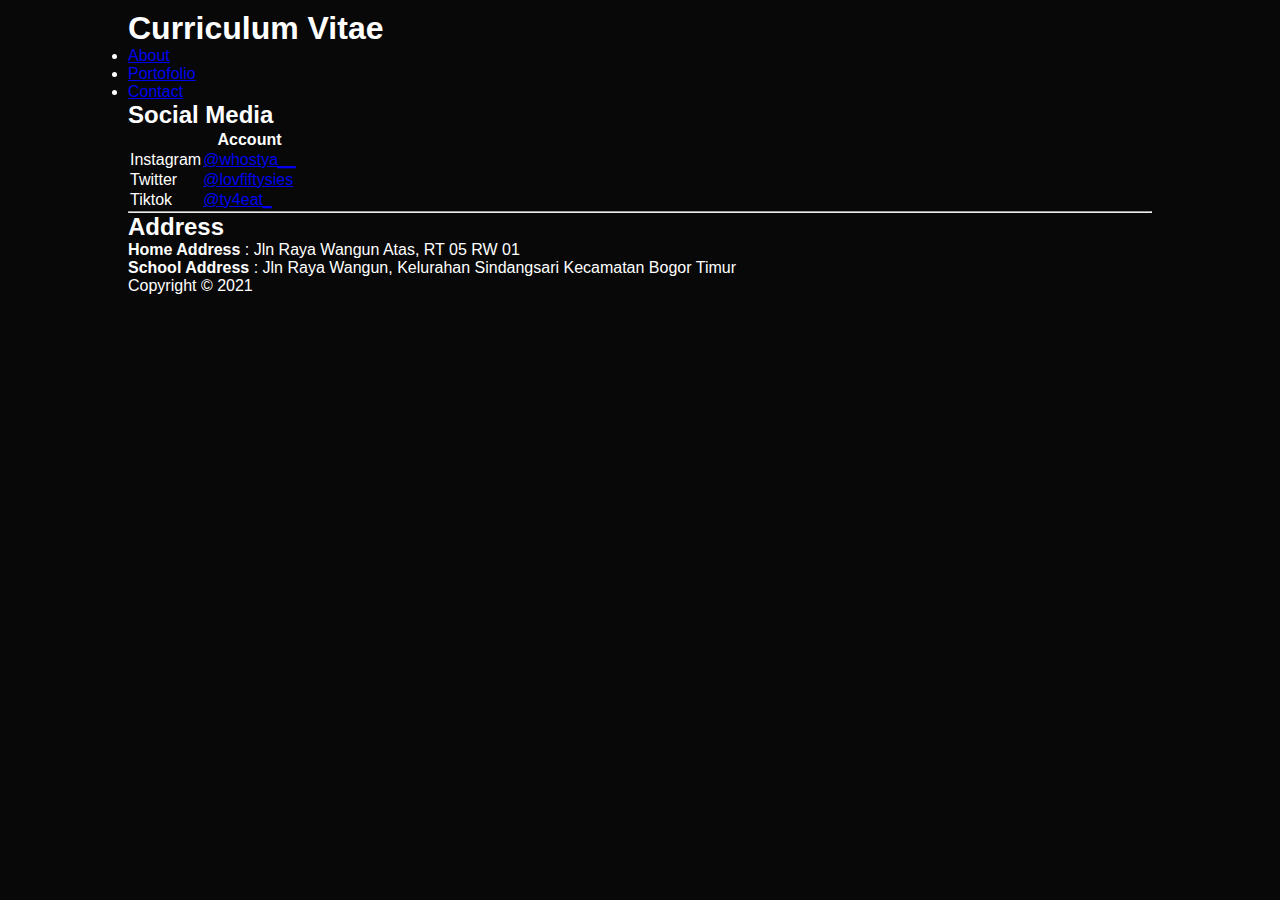
<file: contact.html>
<!DOCTYPE html>
<html>
<head>
  <meta charset="utf-8">
  <title>Personal Web</title>
  <link rel="stylesheet" type="text/css" href="style.css">
</head>
<body>
  <div class="container">
    <div class="header">
      <h1 class="text-header">Curriculum Vitae</h1>
    </div>
    <div class="navbar">
      <ul class="list-nav">
        <li><a href="index.html">About</a></li>
        <li><a href="portofolio.html">Portofolio</a></li>
        <li><a href="#" class="active">Contact</a></li>
      </ul>
    </div>
    <div class="content">
      <!-- Social Media -->
      <section class="section">
        <h2 class="section-header">Social Media</h2>
          <div class="responsive-table">
            <table>
              <tr class="tr-header">
                <th>&nbsp;</th>
                <th>Account</th>
              </tr>
              <tr>
                <td class="text-left">Instagram</td>
                <td>
                  <a href="instagram.com">@whostya__</a>
                </td>
              </tr>
              <tr>
                <td class="text-left">Twitter</td>
                <td>
                  <a href="twitter.com">@lovfiftysies</a>
                </td>
              </tr>
              <tr>
                <td class="text-left">Tiktok</td>
                <td>
                  <a href="tiktok.com">@ty4eat_</a>
                </td>
              </tr>
            </table>
          </div>
      </section>
      <hr>
      <!-- Contact -->
      <section class="section">
        <h2 class="section-header">Address</h2>
        <p><b>Home Address </b>: Jln Raya Wangun Atas, RT 05 RW 01</p>
        <p><b>School Address </b>: Jln Raya Wangun, Kelurahan Sindangsari Kecamatan Bogor Timur</p>
      </section>
    </div>
    <footer>
      <p class="footer-text">Copyright &copy; 2021</p>
    </footer> 
  </div>
</body>
</html>
</file>
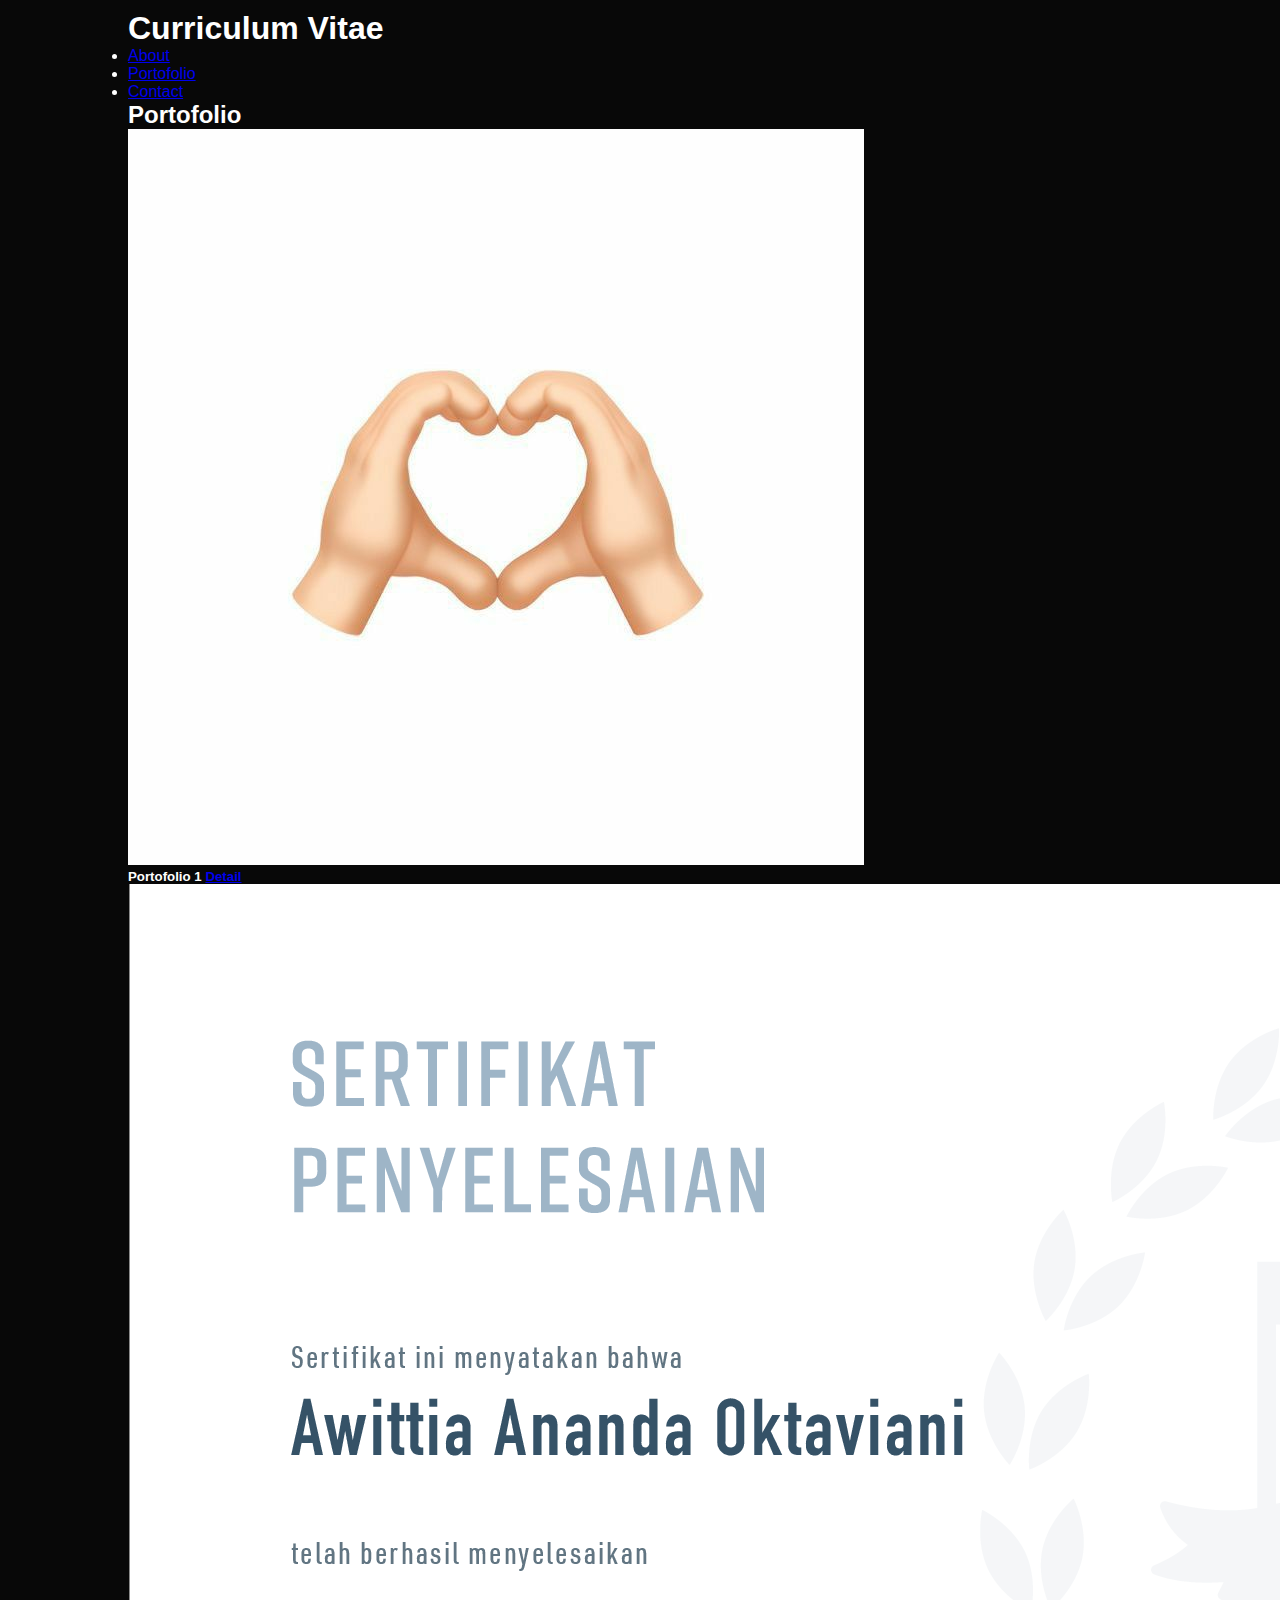
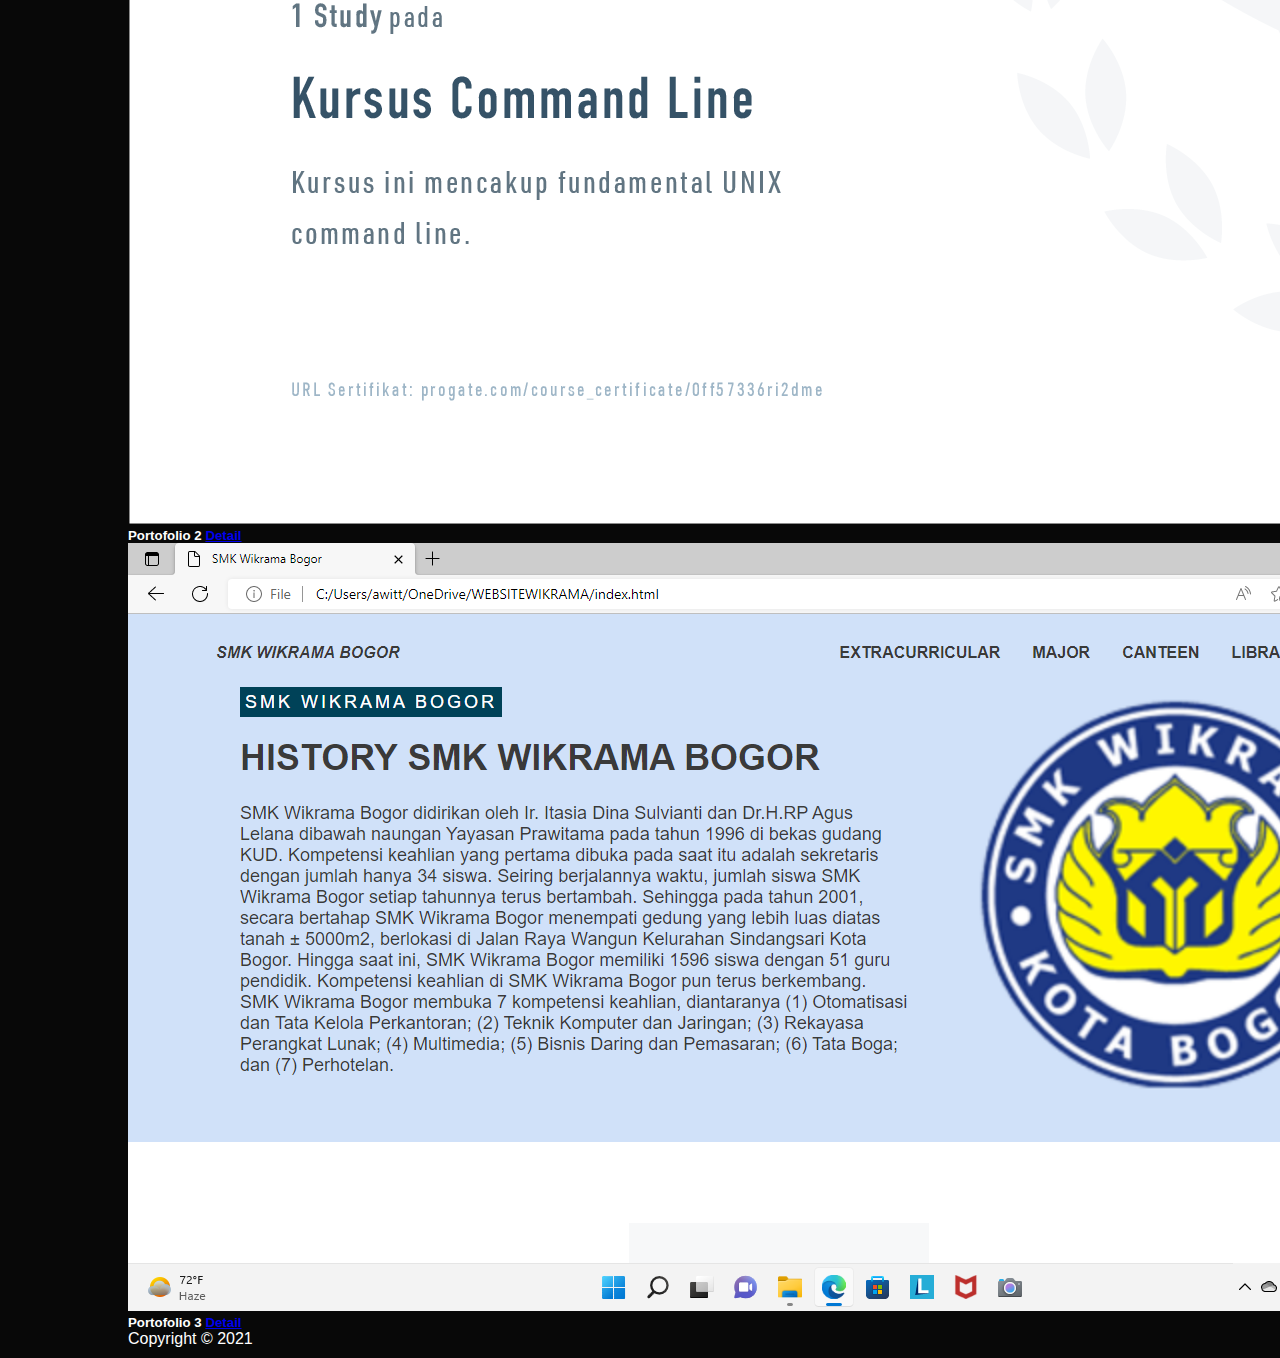
<file: portofolio.html>
<!DOCTYPE html>
<html>
<head>
  <meta charset="utf-8">
  <title>Personal Web</title>
  <link rel="stylesheet" type="text/css" href="style.css">
</head>
<body>
  <div class="container">
    <h1>Curriculum Vitae</h1>
    <div class="navbar">
      <ul class="list-nav">
        <li><a href="index.html">About</a></li>
        <li><a href="#" class="active">Portofolio</a></li>
        <li><a href="contact.html">Contact</a></li>
      </ul>
    </div>
    <div class="content">
    <!-- Portofolio -->
      <section class="section">
        <h2 class="section-header">Portofolio</h2>
        <div class="gallery">
          <figure class="images">
            <img src="img/potofolio2.jpg" class="gallery-img" />
            <figcaption>
              <h5 class="name">Portofolio 1
              <span>
                  <a href="detail.html">Detail</a>
                </span>
              </h5>
            </figcaption>
          </figure>
          <figure class="images">
            <img src="img/portofolio.jpg.png" class="gallery-img" />
            <figcaption>
              <h5 class="name">Portofolio 2
              <span>
                  <a href="detail.html">Detail</a>
                </span>
              </h5>
            </figcaption>
          </figure>
          <figure class="images">
            <img src="img/potofolio4.jpg.png" class="gallery-img" />
            <figcaption>
              <h5 class="name">Portofolio 3
                <span>
                  <a href="https://awittiaan.netlify.app/">Detail</a>
                </span>
              </h5>
            </figcaption>
          </figure>
        </div>
      </section>
    </div>
    <footer>
      <p class="footer-text">Copyright &copy; 2021</p>
    </footer> 
  </div>
</body>
</html>
</file>
<file: style.css>
*{
    margin: 0;
    padding: 0;
    font-family: 'Poppins', sans-serif;
    box-sizing: border-box;
}
html{
    scroll-behavior: smooth;
}

body{
    background-color: #080808;
    color: #fff;
}
#header{
    width: 100%;
    height: 100vh;
    background-image: url(img/background2.jpg);
    background-size: cover;
    background-position: center;
}
.container{
    padding: 10px 10%;
}
nav{
    display: flex;
    align-items: center;
    justify-content: space-between;
    flex-wrap: wrap;
}

nav ul li{
    display: inline-block;
    list-style: none;
    margin: 10px 20px;
}
nav ul li a{
    color: #fff;
    text-decoration: none;
    font-size: 18px;
    position: relative;
}
nav ul li a::after{
    content: '';
    width: 0;
    height: 3px;
    background: #9F73AB;
    position: absolute;
    left: 0;
    bottom: -6px;
    transition: .05s;
}
nav ul li a:hover::after{
    width: 100%;

}
.header-text{
    margin-top: 20%;
    font-size: 30px;
    color: #fff;
}
.header-text h1{
    font-size: 60px;
    margin-top: 20px;
}
.header-text h1 span{
    color: #9F73AB;
}
/*-----------about-----------*/
#about{
    padding: 80px 0;
    color: #9F73AB;
}
.row{
    display: flex;
    justify-content: space-between;
    flex-wrap: wrap;
}


.about-col-1{
    flex-basis: 35%;
}
.about-col-1 img{
    width: 100%;
    border-radius: 15px;
}
.about-col-2{
    flex-basis: 60%;
}
.sub-title{
    font-size: 60px;
    font-weight: 600;
    color: #9F73AB;
}
.tab-tittles{
    display: flex;
    margin: 20px 40px;
}
.tab-links{
    margin-right: 50px;
    font-size: 18px;
    font-weight: 500;
    cursor: pointer;
    position: relative;
}
.tab-links::after{
    content: '';
    width: 0;
    height: 3px;
    background: #C689C6;
    position: absolute;
    left: 0;
    bottom: -8px;
    transition: 0.5s;
}
.tab-links.active-link::after{
    width: 50%;
}
.tab-contents ul li{
    list-style: none;
    margin: 10px 0;
}
.tab-contents ul li span{
    color: #b547b5;
    font-size: 14px;
}
.tab-contents{
    display: none;
}
.tab-contents.active-tab{
    display: block;
}

/*-----------services-----------*/
#services{
    padding: 30px 0;
}
.services-list{
    display: grid;
    grid-template-columns: repeat(auto-fit, minmax(250px, 1fr));
    grid-gap: 40px;
    margin-top: 50px;
}
.services-list div{
    background: #C689C6;
    padding: 40px;
    font-size: 13px;
    font-weight: 300;
    border-radius: 10px;
    transition: background 0.5s, transform 0.5s;
}
.services-list div i{
    font-size: 50px;
    margin-bottom: 30px;
}
.services-list div h2{
    font-size: 30px;
    font-weight: 500;
    margin-bottom: 15px;
}
.services-list div a{
    text-decoration: none;
    color: #fff;
    font-size: 12px;
    margin-top: 20px;
    display: inline-block;
}
.services-list div:hover{
    background: #937DC2;
    transform: translateY(-10px);
}
/*-----------portfolio-----------*/
#portfolio{
    padding: 50px 0;
}
.work-list{
    display: grid;
    grid-template-columns: repeat(auto-fit, minmax(250px, 1fr));
    grid-gap: 40px;
    margin-top: 50px;
}
.work{
    border-radius: 10px;
    position: relative;
    overflow: hidden;
}
.work img{
    width: 100%;
    border-radius: 10px;
    display: block;
    transition: transform 0.5s;
}
.layer{
    width: 100%;
    height: 0;
    background: linear-gradient(rgba(0,0,0,0.6), #C689C6);
    border-radius: 10px;
    position: absolute;
    left: 0;
    bottom: 0;
    overflow: hidden;
    display: flex;
    align-items: center;
    justify-content: center;
    flex-direction: column;
    padding: 0 40px;
    text-align: center;
    font-size: 14px;
    transition: height 0.5s;
}
.layer h3{
    font-weight: 500;
    margin-bottom: 20px;
}
.layer a{
    margin-top: 20px;
    color: #937DC2;
    text-decoration: none;
    font-size: 18px;
    line-height: 60px;
    background: #fff;
    width: 60px;
    height: 60px;
    border-radius: 50%;
    text-align: center;
}
.work:hover img{
    transform: scale(1.1);
}
.work:hover .layer{
    height: 100%;
}
.btn{
    display: block;
    margin: 50px auto;
    width: fit-content;
    border: 1px solid white;
    padding: 14px 50px;
    border-radius: 6px;
    transition: background 0.5s;;
}
.btn:hover{
    background: #937DC2;
}

/*-----------contatc-----------*/
.contact-left{
    flex-basis: 35%;
}
.contact-right{
    flex-basis: 60%;
}
.contact-left p{
    margin-top: 30px;
}
.contact-left p i{
    color: #ff004f;
    margin-right: 15px;
    font-size: 25px;
}
.social-icons{
    margin-top: 30px;
}
.social-icons a{
    text-decoration: none;
    font-size: 30px;
    margin-right: 15px;
    color: #ababab;
    display: inline-block;
    transition: transform 0.5s;
}
.social-icons a:hover{
    color: #ff004f;
    transform: translateY(-5px);
}
.btn.btn2{
    display: inline-block;
}
.contact-right form{
    width: 100%;
}
form input, form textarea{
    width: 100%;
    border: 0;
    outline: none;
    background: #262626;
    padding: 15px;
    margin: 15px 0;
    color: #fff;
    font-size: 18px;
    border-radius: 6px;
}
form btn2{
    padding: 14px 60px;
    font-size: 18px;
    margin-top: 20px;
    cursor: pointer;
}

/*-----------css for small screens-----------*/
nav .fa-solid{
    display: none;
}

@media only screen and (max-width: 600px){
    #header{
        background-image: url(img/background2.jpg);
        width: 150%;
        height: 100vh;

    }
    .container{
        text-align: left;
        margin: 10px 20px ;
    }
    .header-text{
        margin-top: 80%;
        font-size: 16px;
    }
    .header-text h1{
        font-size: 30px;
        margin-top: 20px;
    }
    nav .fa-solid{
        display: block;
        font-size: 25px;
    }
    nav ul{
        background: #C689C6;
        position: fixed;
        top: 0;
        right: -200px;
        width: 200px;
        height: 100vh;
        padding-top: 50px;
        z-index: 2;
        transition: right 0.5s;
    }
    nav ul li{
        display: block;
        margin: 25px;
    }
    nav ul .fa-solid{
        position: absolute;
        top: 25px;
        left: 25px;
        cursor: pointer;
    }
    .sub-title{
        font-size: 40px;
    }
    .about-col-1, .about-col-2{
        flex-basis: 100%;
    }
    .about-col-1{
        margin-bottom: 30px;
    }
    .about-col-2{
        font-size: 14px;
    }
    .tab-links{
        font-size: 16px;
        margin-right: 20px;
    }
    .contact-left, .contact-right{
        flex-basis: 100%;
    }
}
</file>
